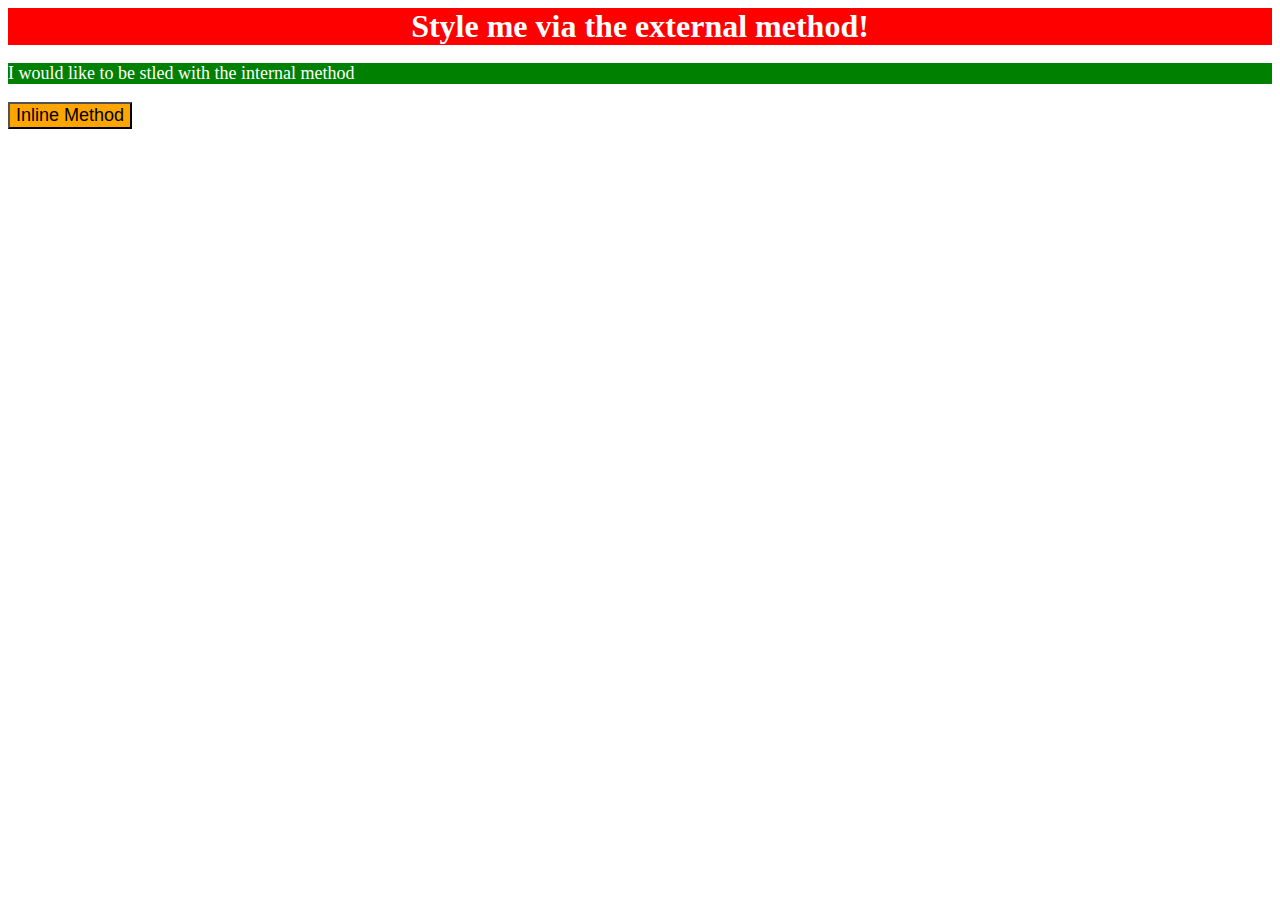
<file: CSS-Lessons/lesson01/index.html>
<!DOCTYPE html>
<html lang="en">
    <head>
        <meta charset="utf-8">
        <title>CSS Lesson01</title>
        <link rel="stylesheet" href="./css/styles.css" />
        <style>
            p{
                background-color: green;
                color: white;
                font-size:18px;
            }
        </style>
    </head>

    <div>Style me via the external method!</div>
    <p>I would like to be stled with the internal method</p>
    <button style="background-color:orange; font-size:18px">Inline Method</button>
</html>
</file>
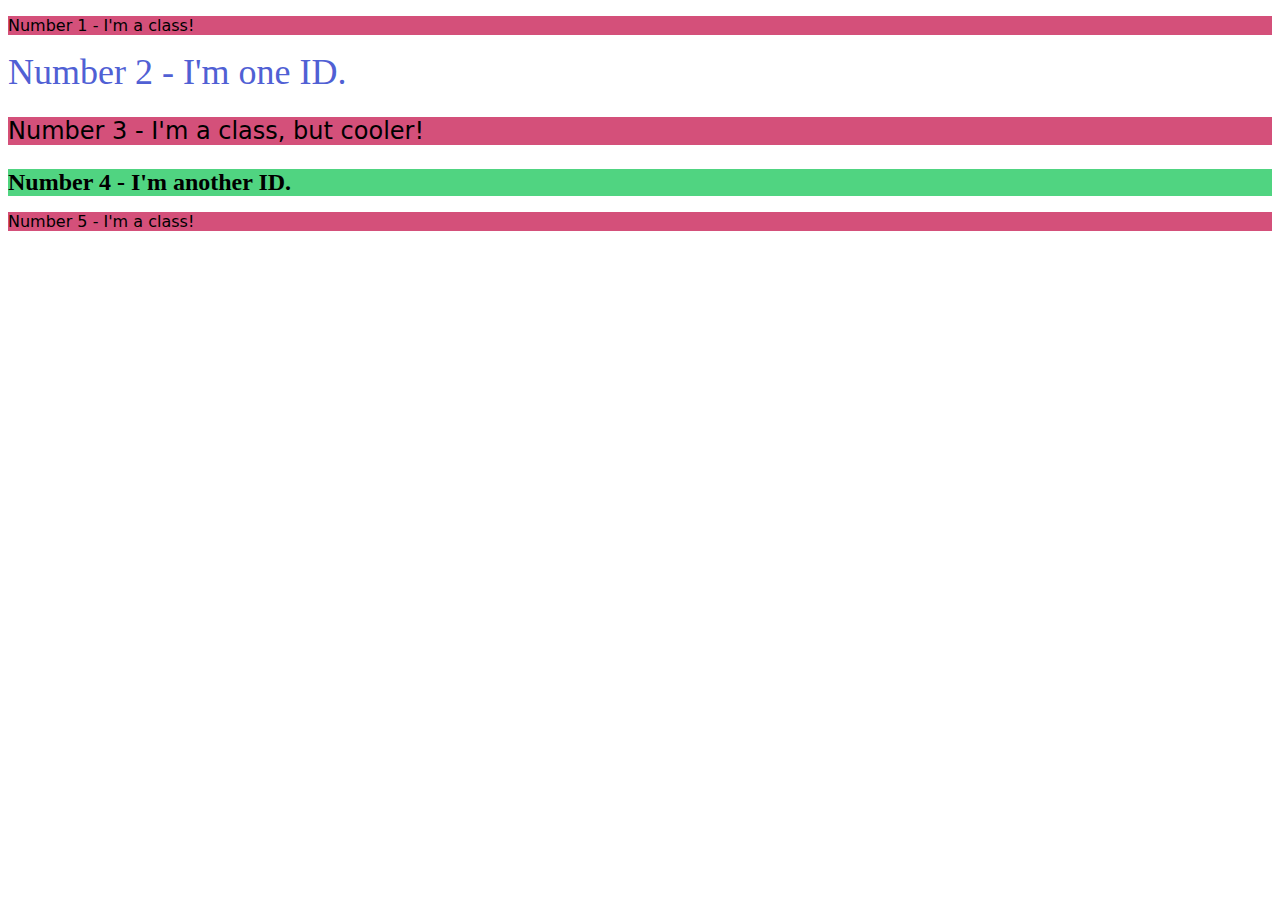
<file: CSS-Lessons/lesson02/index.html>
<!DOCTYPE html>
<html lang="en">
    <head>
        <meta charset="utf-8">
        <title>class-id-selectors</title>
        <link rel="stylesheet" href="./css/styles.css">
    </head>
    <body>
        <p class="odd">Number 1 - I'm a class!</p>
        <div id="two">Number 2 - I'm one ID.</div>
        <p class="odd three">Number 3 - I'm a class, but cooler!</p>
        <div id="four">Number 4 - I'm another ID.</div>
        <p class="odd">Number 5 - I'm a class!</p>
    </body>

</html>
</file>
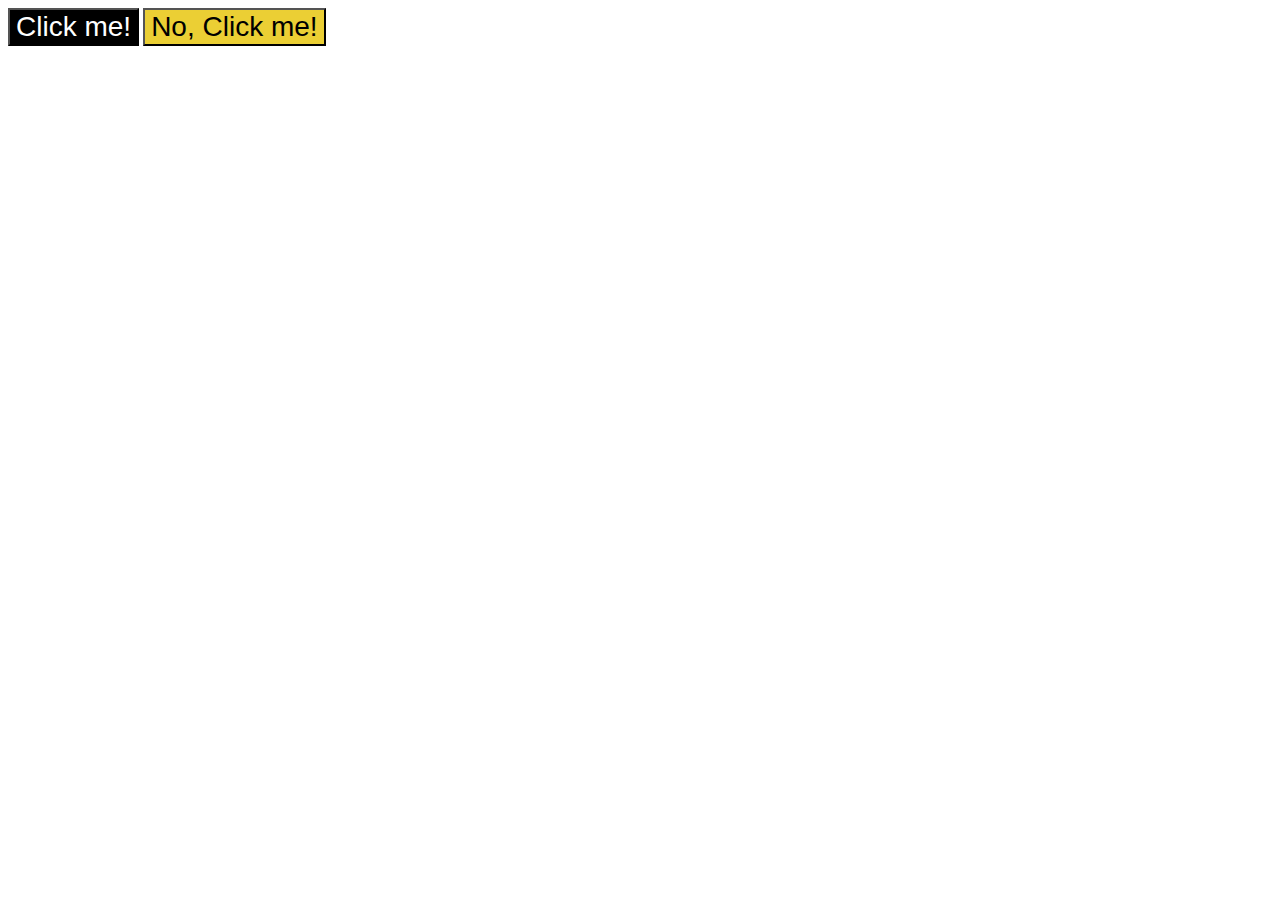
<file: CSS-Lessons/lesson03/index.html>
<!DOCTYPE html>
<html lang="en">
    <head>
        <meta charset="utf-8">
        <title>Grouping Selectors</title>
        <link rel="stylesheet" href="./css/styles.css">
    </head>
    <body>
        <button class="a">Click me!</button>
        <button class="b">No, Click me!</button>

    </body>
</html>
</file>
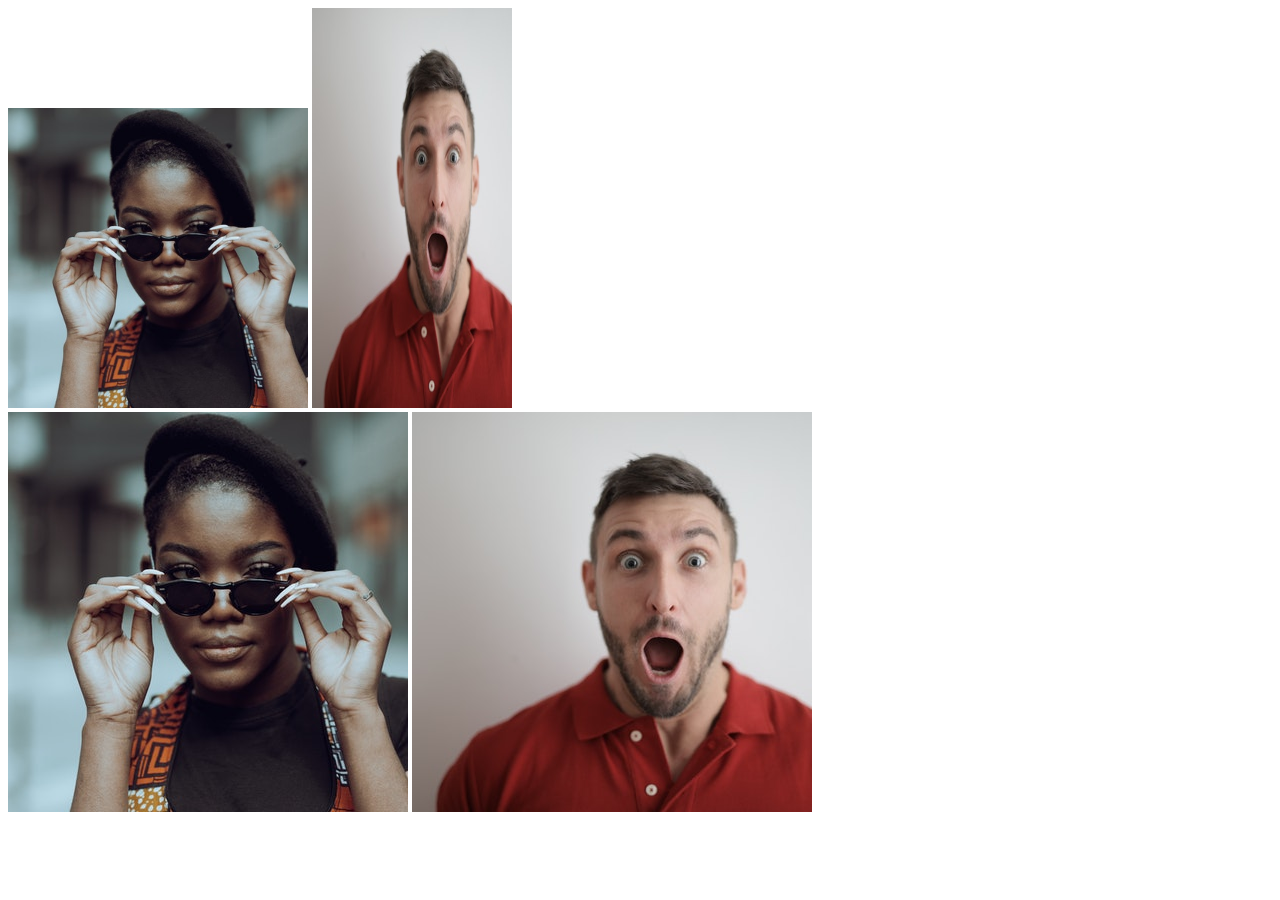
<file: CSS-Lessons/lesson04/index.html>
<!DOCTYPE html>
<html lang="en">
    <head>
        <meta charset="utf-8">
        <title>Chaining Selectors</title>
        <link rel="stylesheet" href="./css/styles.css">
    </head>
    <body>
        <div>
            <img class="avatar proportioned" src="./img/pexels.jpg" alt="Woman with glasses">
            <img class="avatar distorted" src="./img/andrea.jpg" alt="Man with surprised expression">
        </div>
        <div>
            <img class="original proportioned" src="./img/pexels.jpg" alt="Woman with glasses">
            <img class="original distored" src="./img/andrea.jpg" alt="Man with surpsied expression">
        </div>
    </body>
</html>
</file>
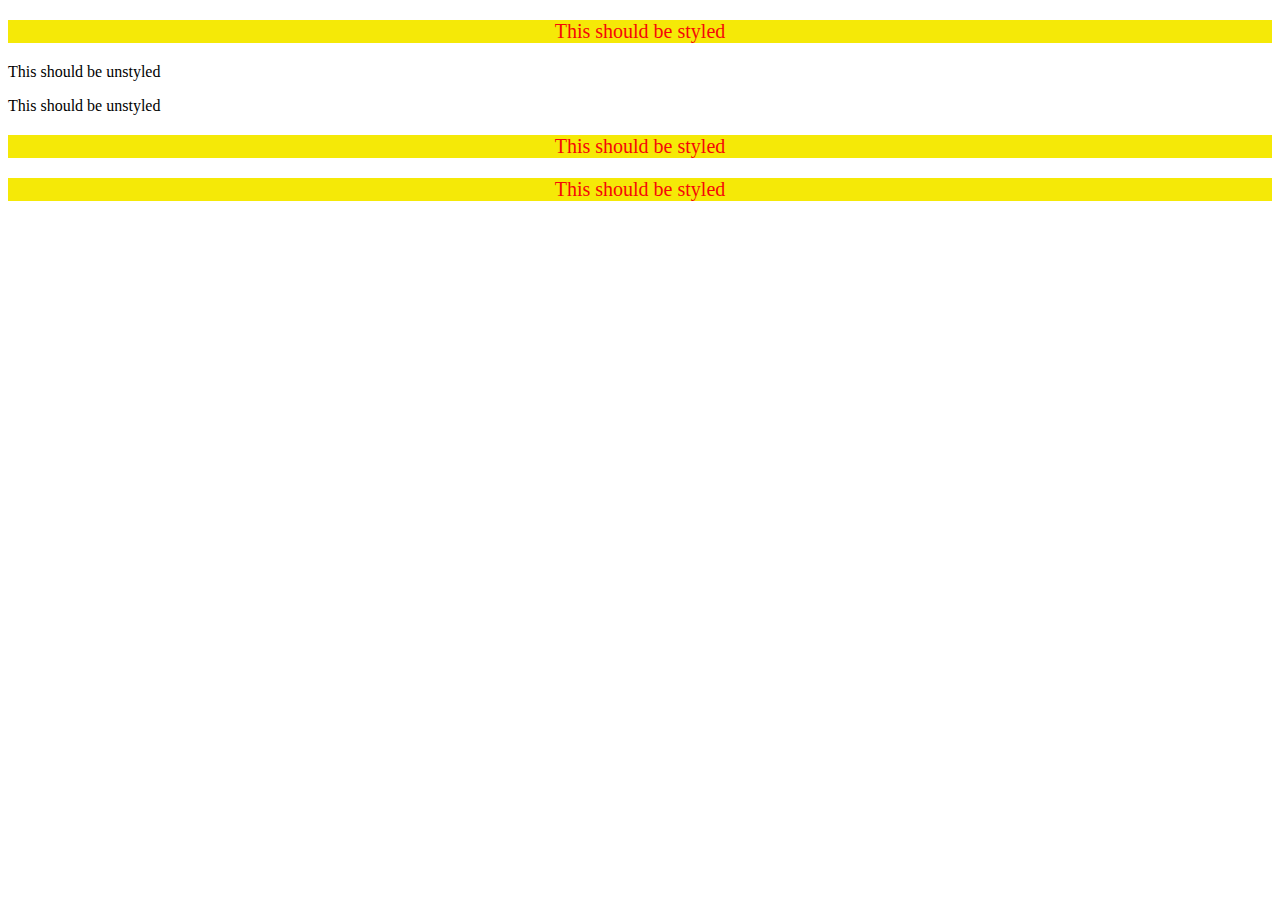
<file: CSS-Lessons/lesson05/index.html>
<!DOCTYPE html>
<html lang="en">
    <head>
        <meta charset="utf-8">
        <title>Descendant Combinator</title>
        <link rel="stylesheet" href="./css/styles.css">
    </head>
    <body>
        <div class="container">
            <p class="text">This should be styled</p>
        </div>
        <p class="text">This should be unstyled</p>
        <p class="text">This should be unstyled</p>
        <div class="container">
            <p class="text">This should be styled</p>
            <p class="text">This should be styled</p>
        </div>
    </body>
</html>
</file>
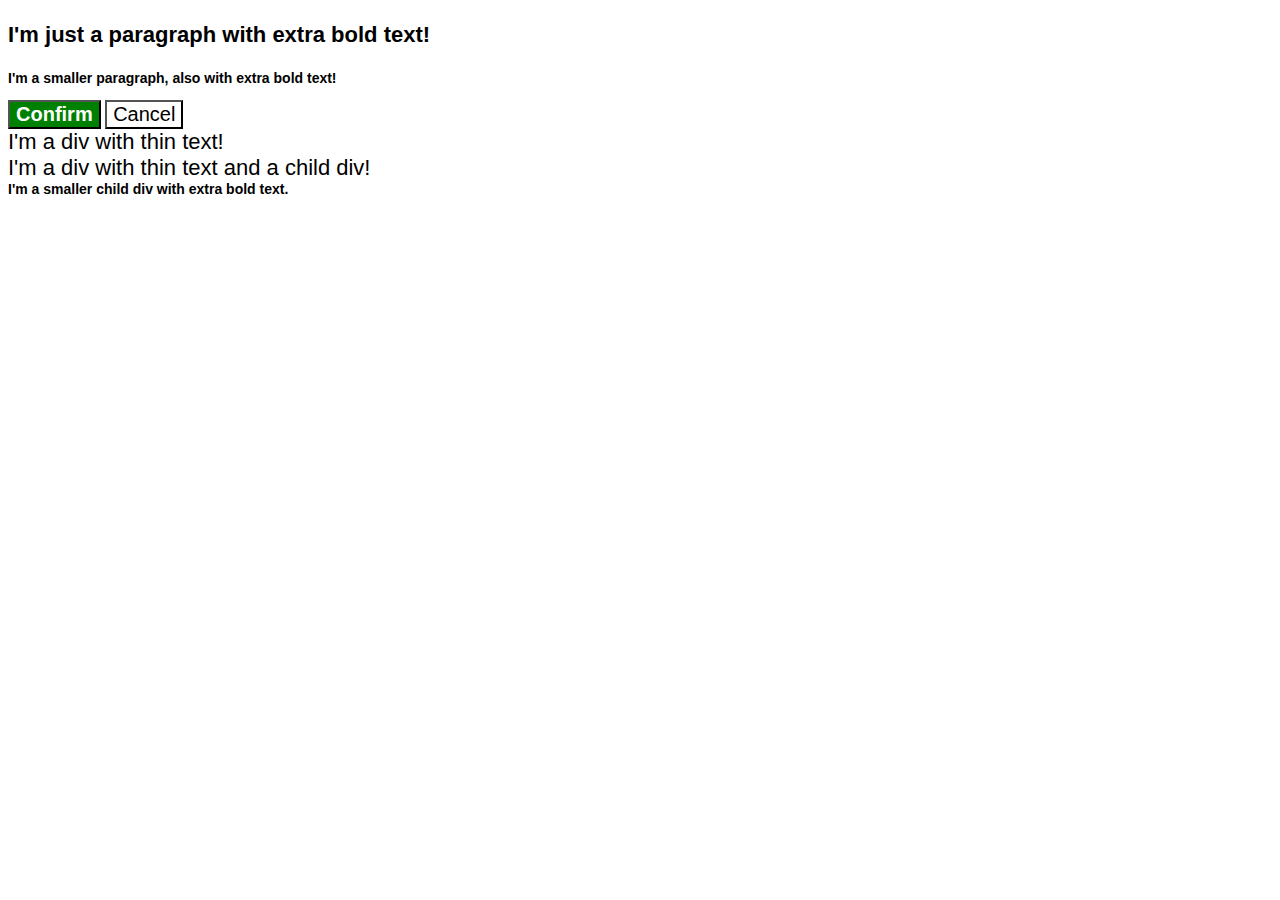
<file: CSS-Lessons/lesson06/index.html>
<!DOCTYPE html>
<html lang="en">
    <head>
        <meta charset="UTF-8">
        <meta http-equiv="X-UA-Compatible" content="IE=edge">
        <meta name="viewport" content="width=device-width, initial-scale=1.0">
        <title>Fix the Cascade</title>
        <link rel="stylesheet" href="./css/styles.css">
    </head>
    <body>
        <p class="para">I'm just a paragraph with extra bold text!</p>
        <p class="para small-para">I'm a smaller paragraph, also with extra bold text!</p>

        <button id="confirm-button" class="button confirm">Confirm</button>
        <button id="cancel-button" class="button cancel">Cancel</button>

        <div class="text">I'm a div with thin text!</div>
        <div class="text">I'm a div with thin text and a child div!
            <div class="text child">I'm a smaller child div with extra bold text.</div>
        </div>
    </body>
</html>
</file>
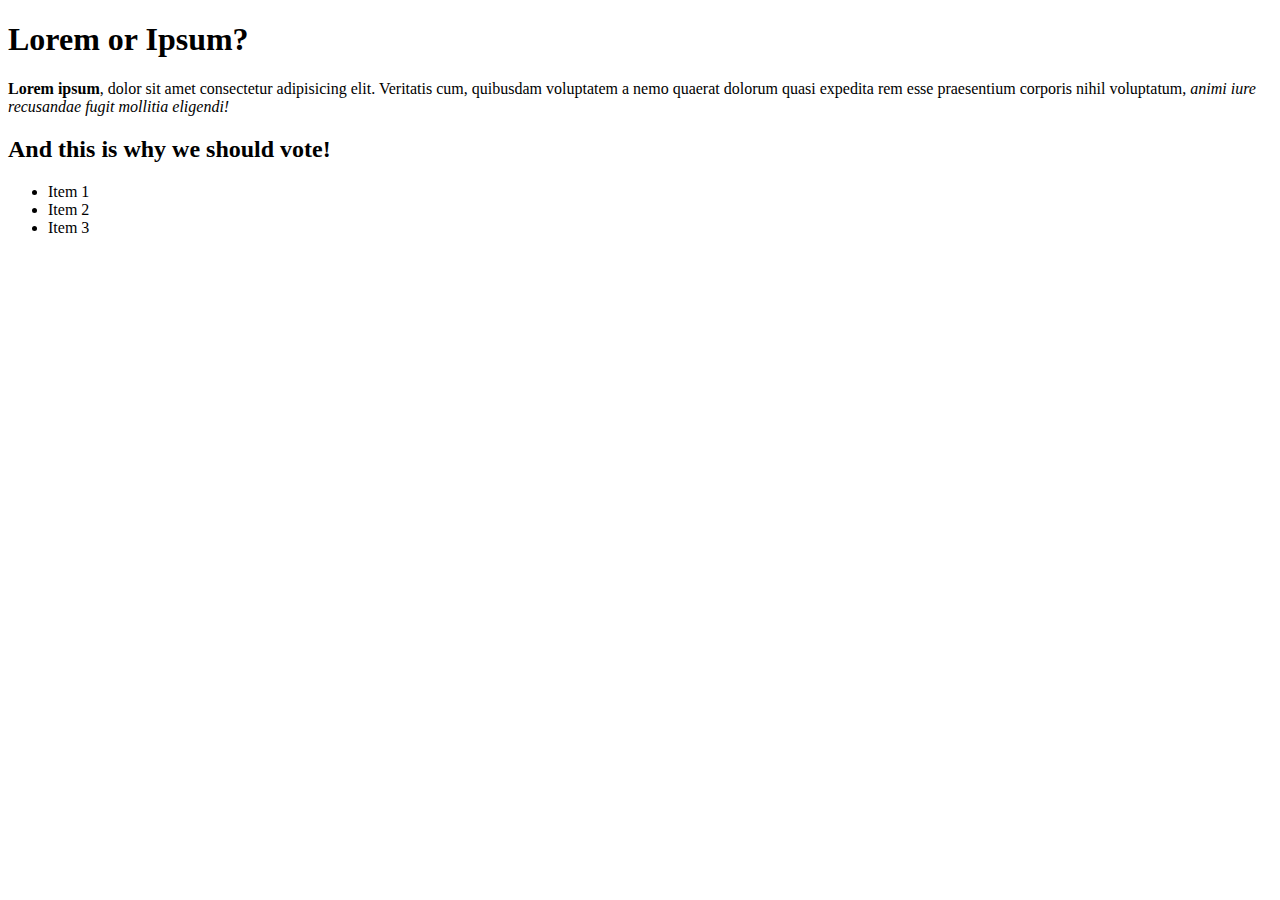
<file: HTML-Lessons/My-First-Website/index.html>
<!DOCTYPE html>
<html lang="en">

    <head>
        <meta charset="utf-8">
        <title>First Website Shenanigans</title>
    </head>

    <!--  -->
    <body>
        <h1>Lorem or Ipsum?</h1>
        
        <p>
            <strong>Lorem ipsum</strong>, dolor sit amet 
            consectetur adipisicing elit. Veritatis cum, 
            quibusdam voluptatem a nemo quaerat dolorum quasi 
            expedita rem esse praesentium corporis nihil 
            voluptatum, <em>animi iure recusandae fugit mollitia 
            eligendi!</em>
        </p>

        <h2>And this is why we should vote!</h2>
        <!-- This is where a paragraph of knowldege will sit -->
        <ul>
            <li>Item 1</li>
            <li>Item 2</li>
            <li>Item 3</li>
        </ul>
        
    </body>

</html>
</file>
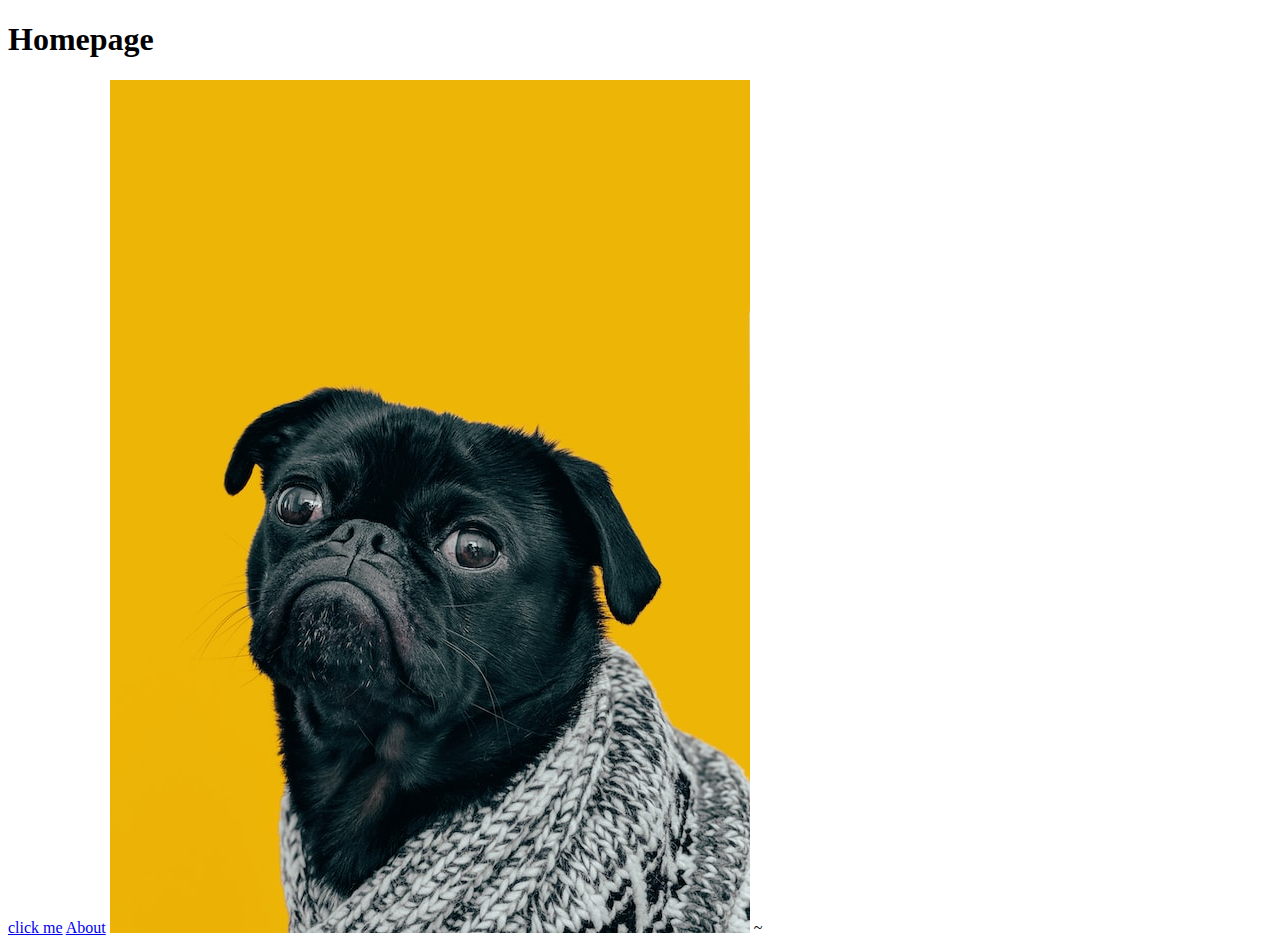
<file: HTML-Lessons/odin-links-and-images/index.html>
<!DOCTYPE HTML>
<html lang="en">

    <head>
        <meta charset=="utf-8">
        <title>Homepage</title>

    </head>

    <body>
        <h1>Homepage</h1>
            <a href="https://www.theodinproject.com/about">click me</a>
            <a href="./pages/about.html">About</a>
            <img src="./images/dog.jpg">

        </body>
</html>~
</file>
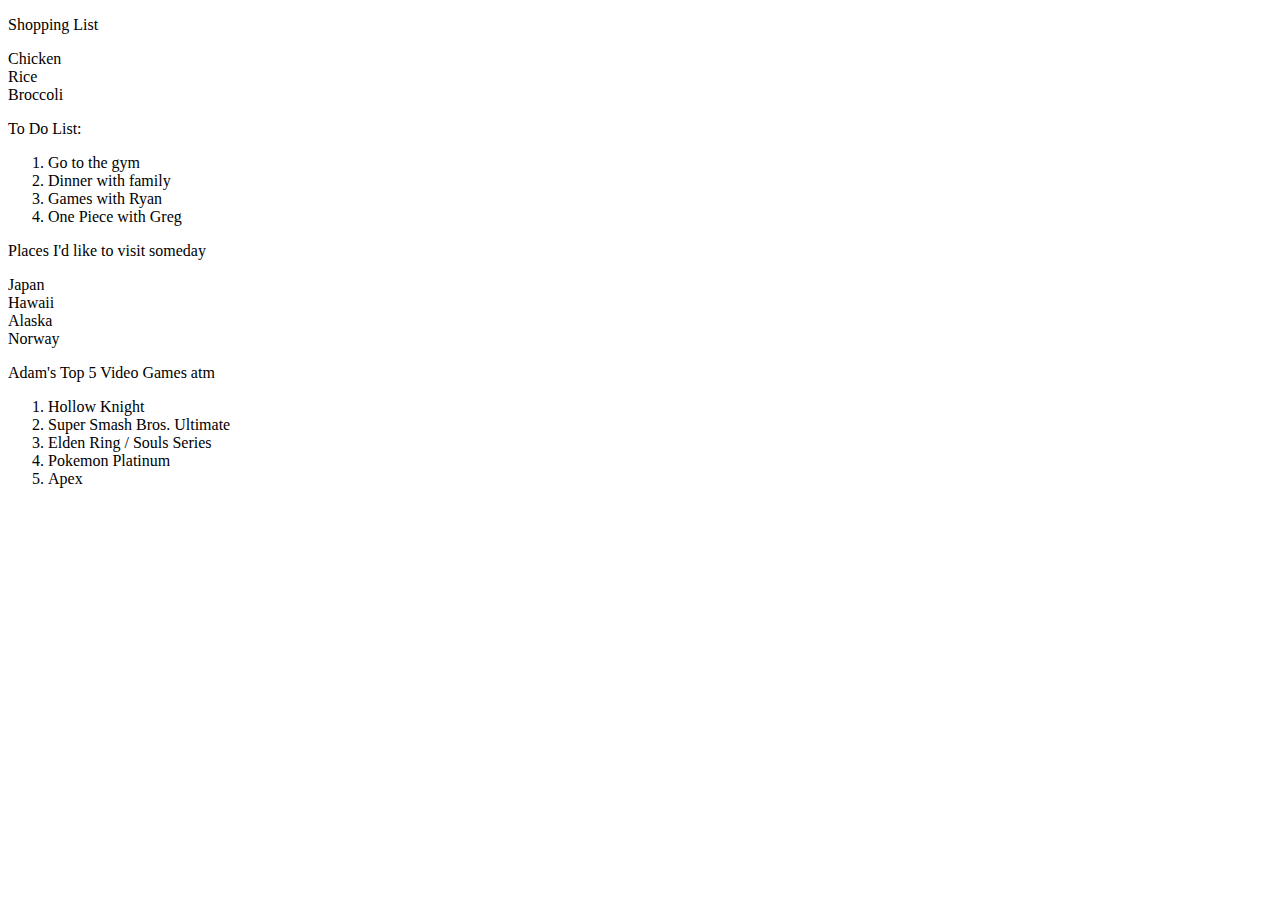
<file: HTML-Lessons/My-First-Website/lists.html>
<!DOCTYPE html>
<html>
    <p>Shopping List</p>
    <il>
        <li>Chicken</li>
        <li>Rice</li>
        <li>Broccoli</li>
    </il>

    <p>To Do List:</p>
    <ol>
        <li>Go to the gym</li>
        <li>Dinner with family</li>
        <li>Games with Ryan</li>
        <li>One Piece with Greg</li>
    </ol>

    <p>Places I'd like to visit someday</p>
    <il>
        <li>Japan</li>
        <li>Hawaii</li>
        <li>Alaska</li>
        <li>Norway</li>
    </il>

    <p>Adam's Top 5 Video Games atm</p>
    <ol>
        <li>Hollow Knight</li>
        <li>Super Smash Bros. Ultimate</li>
        <li>Elden Ring / Souls Series</li>
        <li>Pokemon Platinum</li>
        <li>Apex </li>
    </ol>
</html>
</file>
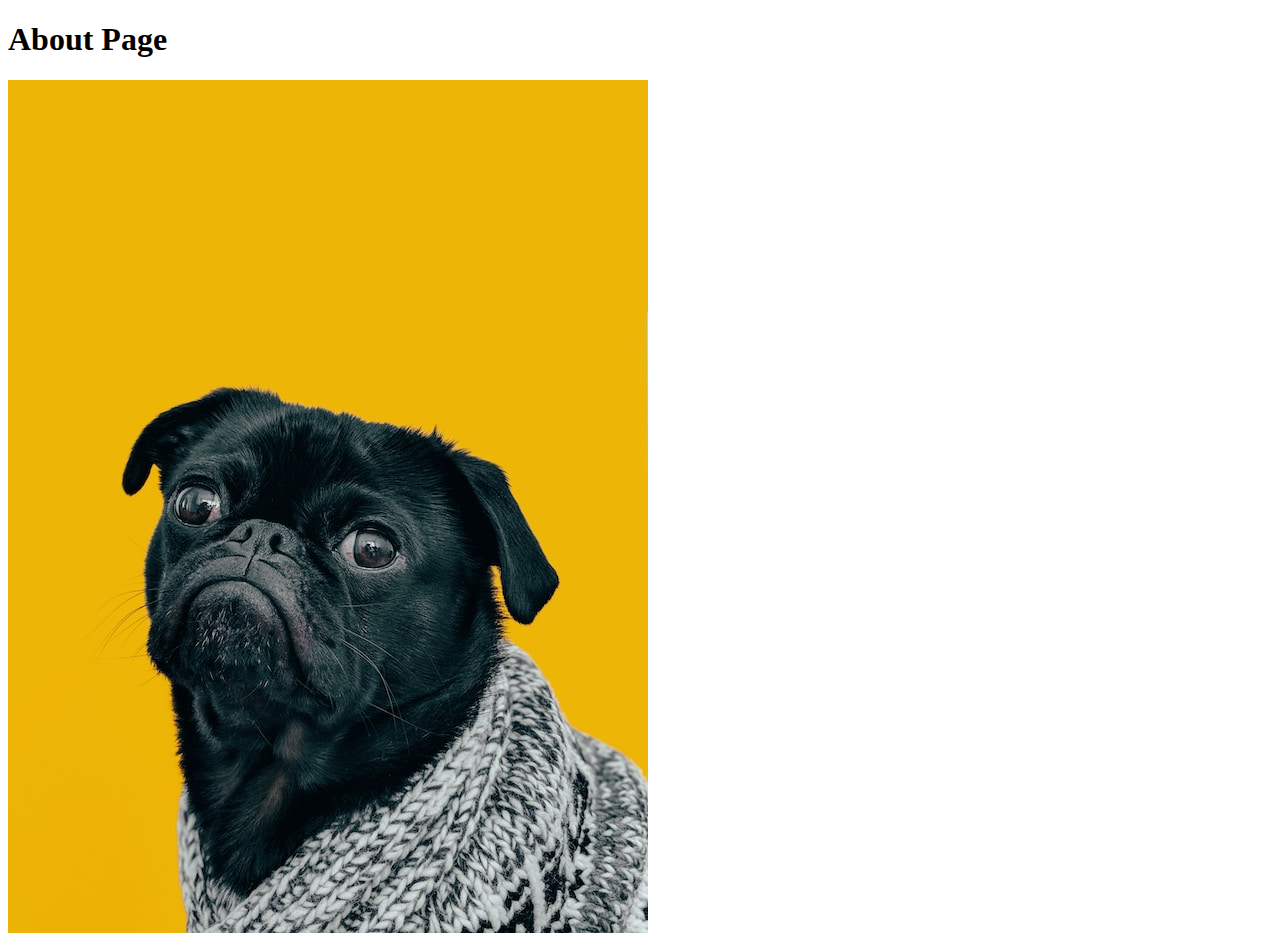
<file: HTML-Lessons/odin-links-and-images/pages/about.html>
<!DOCTYPE html>
<html lang="en">
  <head>
    <meta charset="UTF-8">
    <title>Odin Links and Images</title>
  </head>

  <body>
    <h1>About Page</h1>
    <img src="../images/dog.jpg">
  </body>
</html>
</file>
<file: CSS-Lessons/lesson01/css/styles.css>
div {
    background-color: red;
    color: white;
    font-size: 32px;
    text-align: center;
    font-weight: bold;
}
</file>
<file: CSS-Lessons/lesson02/css/styles.css>
*.odd{
    background-color: rgb(212, 80, 122);
    font-family: "Verdana", "DejaVu Sans", sans-serif;
}

#two{
    color: rgb(80,96,212);
    font-size: 36px;
}

.three{
    font-size: 24px;
}

#four{
    font-weight: bold;
    font-size: 24px;
    background-color: #50d481;

}
</file>
<file: CSS-Lessons/lesson03/css/styles.css>
.a,
.b{
    font-size: 28px;
    font-family: "Helvetica", "Times New Roman", sans-serif;
}

.a{
    background-color: #000000;
    color: #ffffff;
}

.b{
    background-color: #ebcf34
}
</file>
<file: CSS-Lessons/lesson04/css/styles.css>
.avatar.proportioned {
    width: 300px;
    height: auto;
}
.avatar.distorted {
    width: 200px;
    height: 400px;
}
</file>
<file: CSS-Lessons/lesson05/css/styles.css>
.container .text{
    background-color: rgb(245,233,7);
    color: rgb(245, 7, 7);
    font-size: 20px;
    text-align: center;
}
</file>
<file: CSS-Lessons/lesson06/css/styles.css>
body {
    font-family: Arial, Helvetica, sans-serif;
}
  
.para,
.small-para {
    color: hsl(0, 0%, 0%);
    font-weight: 800;
}

.para {
    font-size: 22px;
}

.small-para {
    font-size: 14px;
    font-weight: 800;
}
  

 
  
.button {
    background-color: rgb(255, 255, 255);
    color: rgb(0, 0, 0);
    font-size: 20px;
}

  
.confirm {
    background: green;
    color: white;
    font-weight: bold;
}
  

  
div.text {
    color: rgb(0, 0, 0);
    font-size: 22px;
    font-weight: 100;
}

div .child {
    color: rgb(0, 0, 0);
    font-weight: 800;
    font-size: 14px;
}
</file>
